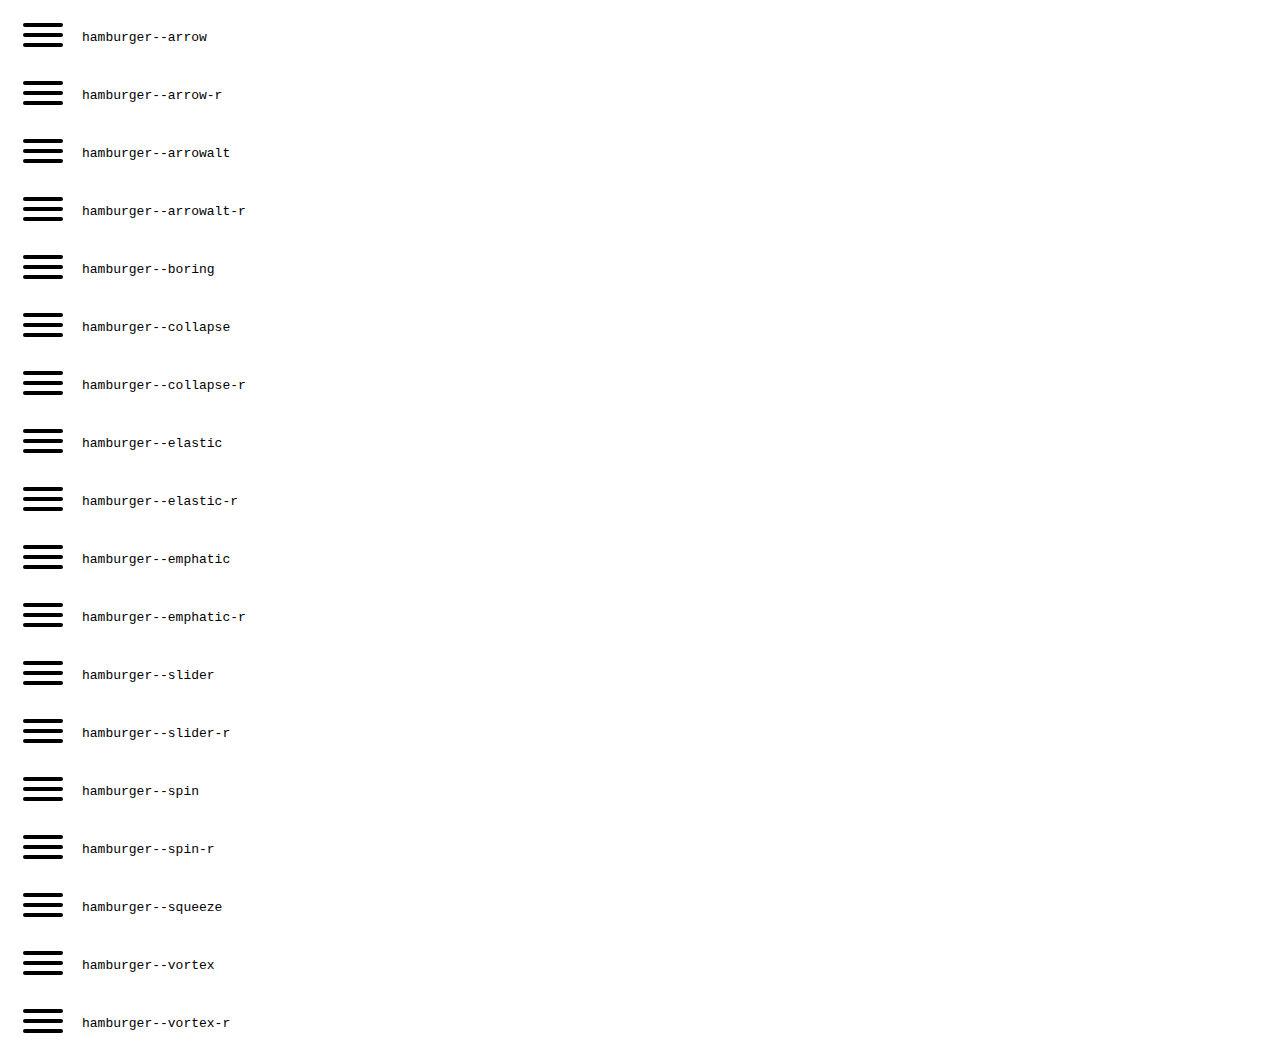
<file: public/libs/hamburgers/dist/example.html>
<!DOCTYPE html>
<html lang="en">
<head>
  <meta charset="UTF-8">
  <title>Hamburgers by Jonathan Suh</title>
  <link rel="stylesheet" href="hamburgers.css">
  <style>
    code {
      display: inline-block;
    }

    code,
    .hamburger {
      vertical-align: middle;
    }
  </style>
</head>
<body>
  <div class="hamburger hamburger--arrow">
    <div class="hamburger-box">
      <div class="hamburger-inner"></div>
    </div>
  </div>
  <code>hamburger--arrow</code>

  <br>

  <div class="hamburger hamburger--arrow-r">
    <div class="hamburger-box">
      <div class="hamburger-inner"></div>
    </div>
  </div>
  <code>hamburger--arrow-r</code>

  <br>

  <div class="hamburger hamburger--arrowalt">
    <div class="hamburger-box">
      <div class="hamburger-inner"></div>
    </div>
  </div>
  <code>hamburger--arrowalt</code>

  <br>

  <div class="hamburger hamburger--arrowalt-r">
    <div class="hamburger-box">
      <div class="hamburger-inner"></div>
    </div>
  </div>
  <code>hamburger--arrowalt-r</code>

  <br>

  <div class="hamburger hamburger--boring">
    <div class="hamburger-box">
      <div class="hamburger-inner"></div>
    </div>
  </div>
  <code>hamburger--boring</code>

  <br>

  <div class="hamburger hamburger--collapse">
    <div class="hamburger-box">
      <div class="hamburger-inner"></div>
    </div>
  </div>
  <code>hamburger--collapse</code>

  <br>

  <div class="hamburger hamburger--collapse-r">
    <div class="hamburger-box">
      <div class="hamburger-inner"></div>
    </div>
  </div>
  <code>hamburger--collapse-r</code>

  <br>

  <div class="hamburger hamburger--elastic">
    <div class="hamburger-box">
      <div class="hamburger-inner"></div>
    </div>
  </div>
  <code>hamburger--elastic</code>

  <br>

  <div class="hamburger hamburger--elastic-r">
    <div class="hamburger-box">
      <div class="hamburger-inner"></div>
    </div>
  </div>
  <code>hamburger--elastic-r</code>

  <br>

  <div class="hamburger hamburger--emphatic">
    <div class="hamburger-box">
      <div class="hamburger-inner"></div>
    </div>
  </div>
  <code>hamburger--emphatic</code>

  <br>

  <div class="hamburger hamburger--emphatic-r">
    <div class="hamburger-box">
      <div class="hamburger-inner"></div>
    </div>
  </div>
  <code>hamburger--emphatic-r</code>

  <br>

  <div class="hamburger hamburger--slider">
    <div class="hamburger-box">
      <div class="hamburger-inner"></div>
    </div>
  </div>
  <code>hamburger--slider</code>

  <br>

  <div class="hamburger hamburger--slider-r">
    <div class="hamburger-box">
      <div class="hamburger-inner"></div>
    </div>
  </div>
  <code>hamburger--slider-r</code>

  <br>

  <div class="hamburger hamburger--spin">
    <div class="hamburger-box">
      <div class="hamburger-inner"></div>
    </div>
  </div>
  <code>hamburger--spin</code>

  <br>

  <div class="hamburger hamburger--spin-r">
    <div class="hamburger-box">
      <div class="hamburger-inner"></div>
    </div>
  </div>
  <code>hamburger--spin-r</code>

  <br>

  <div class="hamburger hamburger--squeeze">
    <div class="hamburger-box">
      <div class="hamburger-inner"></div>
    </div>
  </div>
  <code>hamburger--squeeze</code>

  <br>

  <div class="hamburger hamburger--vortex">
    <div class="hamburger-box">
      <div class="hamburger-inner"></div>
    </div>
  </div>
  <code>hamburger--vortex</code>

  <br>

  <div class="hamburger hamburger--vortex-r">
    <div class="hamburger-box">
      <div class="hamburger-inner"></div>
    </div>
  </div>
  <code>hamburger--vortex-r</code>

  <script>
  /**
   * forEach implementation for Objects/NodeLists/Arrays, automatic type loops and context options
   *
   * @private
   * @author Todd Motto
   * @link https://github.com/toddmotto/foreach
   * @param {Array|Object|NodeList} collection - Collection of items to iterate, could be an Array, Object or NodeList
   * @callback requestCallback      callback   - Callback function for each iteration.
   * @param {Array|Object|NodeList} scope=null - Object/NodeList/Array that forEach is iterating over, to use as the this value when executing callback.
   * @returns {}
   */
    var forEach=function(t,o,r){if("[object Object]"===Object.prototype.toString.call(t))for(var c in t)Object.prototype.hasOwnProperty.call(t,c)&&o.call(r,t[c],c,t);else for(var e=0,l=t.length;l>e;e++)o.call(r,t[e],e,t)};

    var hamburgers = document.querySelectorAll(".hamburger");
    if (hamburgers.length > 0) {
      forEach(hamburgers, function(hamburger) {
        hamburger.addEventListener("click", function() {
          this.classList.toggle("is-active");
        }, false);
      });
    }
  </script>
</body>
</html>
</file>
<file: public/libs/hamburgers/dist/hamburgers.css>
/*!
 * Hamburgers
 * @description Tasty CSS-animated hamburgers
 * @author Jonathan Suh @jonsuh
 * @site https://jonsuh.com/hamburgers
 * @link https://github.com/jonsuh/hamburgers
 */
.hamburger {
  padding: 15px 15px;
  display: inline-block;
  cursor: pointer;
  transition-property: opacity, filter;
  transition-duration: 0.15s;
  transition-timing-function: linear;
  font: inherit;
  color: inherit;
  text-transform: none;
  background-color: transparent;
  border: 0;
  margin: 0;
  overflow: visible; }
  .hamburger:hover {
    opacity: 0.7; }

.hamburger-box {
  width: 40px;
  height: 24px;
  display: inline-block;
  position: relative; }

.hamburger-inner {
  display: block;
  top: 50%;
  margin-top: -2px; }
  .hamburger-inner, .hamburger-inner::before, .hamburger-inner::after {
    width: 40px;
    height: 4px;
    background-color: #000;
    border-radius: 4px;
    position: absolute;
    transition-property: transform;
    transition-duration: 0.15s;
    transition-timing-function: ease; }
  .hamburger-inner::before, .hamburger-inner::after {
    content: "";
    display: block; }
  .hamburger-inner::before {
    top: -10px; }
  .hamburger-inner::after {
    bottom: -10px; }

/*
   * 3DX
   */
.hamburger--3dx .hamburger-box {
  perspective: 80px; }

.hamburger--3dx .hamburger-inner {
  transition: transform 0.2s cubic-bezier(0.645, 0.045, 0.355, 1), background-color 0s 0.1s cubic-bezier(0.645, 0.045, 0.355, 1); }
  .hamburger--3dx .hamburger-inner::before, .hamburger--3dx .hamburger-inner::after {
    transition: transform 0s 0.1s cubic-bezier(0.645, 0.045, 0.355, 1); }

.hamburger--3dx.is-active .hamburger-inner {
  background-color: transparent;
  transform: rotateY(180deg); }
  .hamburger--3dx.is-active .hamburger-inner::before {
    transform: translate3d(0, 10px, 0) rotate(45deg); }
  .hamburger--3dx.is-active .hamburger-inner::after {
    transform: translate3d(0, -10px, 0) rotate(-45deg); }

/*
   * 3DX Reverse
   */
.hamburger--3dx-r .hamburger-box {
  perspective: 80px; }

.hamburger--3dx-r .hamburger-inner {
  transition: transform 0.2s cubic-bezier(0.645, 0.045, 0.355, 1), background-color 0s 0.1s cubic-bezier(0.645, 0.045, 0.355, 1); }
  .hamburger--3dx-r .hamburger-inner::before, .hamburger--3dx-r .hamburger-inner::after {
    transition: transform 0s 0.1s cubic-bezier(0.645, 0.045, 0.355, 1); }

.hamburger--3dx-r.is-active .hamburger-inner {
  background-color: transparent;
  transform: rotateY(-180deg); }
  .hamburger--3dx-r.is-active .hamburger-inner::before {
    transform: translate3d(0, 10px, 0) rotate(45deg); }
  .hamburger--3dx-r.is-active .hamburger-inner::after {
    transform: translate3d(0, -10px, 0) rotate(-45deg); }

/*
   * 3DY
   */
.hamburger--3dy .hamburger-box {
  perspective: 80px; }

.hamburger--3dy .hamburger-inner {
  transition: transform 0.2s cubic-bezier(0.645, 0.045, 0.355, 1), background-color 0s 0.1s cubic-bezier(0.645, 0.045, 0.355, 1); }
  .hamburger--3dy .hamburger-inner::before, .hamburger--3dy .hamburger-inner::after {
    transition: transform 0s 0.1s cubic-bezier(0.645, 0.045, 0.355, 1); }

.hamburger--3dy.is-active .hamburger-inner {
  background-color: transparent;
  transform: rotateX(-180deg); }
  .hamburger--3dy.is-active .hamburger-inner::before {
    transform: translate3d(0, 10px, 0) rotate(45deg); }
  .hamburger--3dy.is-active .hamburger-inner::after {
    transform: translate3d(0, -10px, 0) rotate(-45deg); }

/*
   * 3DY Reverse
   */
.hamburger--3dy-r .hamburger-box {
  perspective: 80px; }

.hamburger--3dy-r .hamburger-inner {
  transition: transform 0.2s cubic-bezier(0.645, 0.045, 0.355, 1), background-color 0s 0.1s cubic-bezier(0.645, 0.045, 0.355, 1); }
  .hamburger--3dy-r .hamburger-inner::before, .hamburger--3dy-r .hamburger-inner::after {
    transition: transform 0s 0.1s cubic-bezier(0.645, 0.045, 0.355, 1); }

.hamburger--3dy-r.is-active .hamburger-inner {
  background-color: transparent;
  transform: rotateX(180deg); }
  .hamburger--3dy-r.is-active .hamburger-inner::before {
    transform: translate3d(0, 10px, 0) rotate(45deg); }
  .hamburger--3dy-r.is-active .hamburger-inner::after {
    transform: translate3d(0, -10px, 0) rotate(-45deg); }

/*
   * Arrow
   */
.hamburger--arrow.is-active .hamburger-inner::before {
  transform: translate3d(-8px, 0, 0) rotate(-45deg) scale(0.7, 1); }

.hamburger--arrow.is-active .hamburger-inner::after {
  transform: translate3d(-8px, 0, 0) rotate(45deg) scale(0.7, 1); }

/*
   * Arrow Right
   */
.hamburger--arrow-r.is-active .hamburger-inner::before {
  transform: translate3d(8px, 0, 0) rotate(45deg) scale(0.7, 1); }

.hamburger--arrow-r.is-active .hamburger-inner::after {
  transform: translate3d(8px, 0, 0) rotate(-45deg) scale(0.7, 1); }

/*
   * Arrow Alt
   */
.hamburger--arrowalt .hamburger-inner::before {
  transition: top 0.1s 0.15s ease, transform 0.15s cubic-bezier(0.165, 0.84, 0.44, 1); }

.hamburger--arrowalt .hamburger-inner::after {
  transition: bottom 0.1s 0.15s ease, transform 0.15s cubic-bezier(0.165, 0.84, 0.44, 1); }

.hamburger--arrowalt.is-active .hamburger-inner::before {
  top: 0;
  transform: translate3d(-8px, -10px, 0) rotate(-45deg) scale(0.7, 1);
  transition: top 0.1s ease, transform 0.15s 0.1s cubic-bezier(0.895, 0.03, 0.685, 0.22); }

.hamburger--arrowalt.is-active .hamburger-inner::after {
  bottom: 0;
  transform: translate3d(-8px, 10px, 0) rotate(45deg) scale(0.7, 1);
  transition: bottom 0.1s ease, transform 0.15s 0.1s cubic-bezier(0.895, 0.03, 0.685, 0.22); }

/*
   * Arrow Alt Right
   */
.hamburger--arrowalt-r .hamburger-inner::before {
  transition: top 0.1s 0.15s ease, transform 0.15s cubic-bezier(0.165, 0.84, 0.44, 1); }

.hamburger--arrowalt-r .hamburger-inner::after {
  transition: bottom 0.1s 0.15s ease, transform 0.15s cubic-bezier(0.165, 0.84, 0.44, 1); }

.hamburger--arrowalt-r.is-active .hamburger-inner::before {
  top: 0;
  transform: translate3d(8px, -10px, 0) rotate(45deg) scale(0.7, 1);
  transition: top 0.1s ease, transform 0.15s 0.1s cubic-bezier(0.895, 0.03, 0.685, 0.22); }

.hamburger--arrowalt-r.is-active .hamburger-inner::after {
  bottom: 0;
  transform: translate3d(8px, 10px, 0) rotate(-45deg) scale(0.7, 1);
  transition: bottom 0.1s ease, transform 0.15s 0.1s cubic-bezier(0.895, 0.03, 0.685, 0.22); }

/*
   * Boring
   */
.hamburger--boring .hamburger-inner, .hamburger--boring .hamburger-inner::before, .hamburger--boring .hamburger-inner::after {
  transition-property: none; }

.hamburger--boring.is-active .hamburger-inner {
  transform: rotate(45deg); }
  .hamburger--boring.is-active .hamburger-inner::before {
    top: 0;
    opacity: 0; }
  .hamburger--boring.is-active .hamburger-inner::after {
    bottom: 0;
    transform: rotate(-90deg); }

/*
   * Collapse
   */
.hamburger--collapse .hamburger-inner {
  top: auto;
  bottom: 0;
  transition-duration: 0.15s;
  transition-delay: 0.15s;
  transition-timing-function: cubic-bezier(0.55, 0.055, 0.675, 0.19); }
  .hamburger--collapse .hamburger-inner::after {
    top: -20px;
    transition: top 0.3s 0.3s cubic-bezier(0.33333, 0.66667, 0.66667, 1), opacity 0.1s linear; }
  .hamburger--collapse .hamburger-inner::before {
    transition: top 0.12s 0.3s cubic-bezier(0.33333, 0.66667, 0.66667, 1), transform 0.15s cubic-bezier(0.55, 0.055, 0.675, 0.19); }

.hamburger--collapse.is-active .hamburger-inner {
  transform: translate3d(0, -10px, 0) rotate(-45deg);
  transition-delay: 0.32s;
  transition-timing-function: cubic-bezier(0.215, 0.61, 0.355, 1); }
  .hamburger--collapse.is-active .hamburger-inner::after {
    top: 0;
    opacity: 0;
    transition: top 0.3s cubic-bezier(0.33333, 0, 0.66667, 0.33333), opacity 0.1s 0.27s linear; }
  .hamburger--collapse.is-active .hamburger-inner::before {
    top: 0;
    transform: rotate(-90deg);
    transition: top 0.12s 0.18s cubic-bezier(0.33333, 0, 0.66667, 0.33333), transform 0.15s 0.42s cubic-bezier(0.215, 0.61, 0.355, 1); }

/*
   * Collapse Reverse
   */
.hamburger--collapse-r .hamburger-inner {
  top: auto;
  bottom: 0;
  transition-duration: 0.15s;
  transition-delay: 0.15s;
  transition-timing-function: cubic-bezier(0.55, 0.055, 0.675, 0.19); }
  .hamburger--collapse-r .hamburger-inner::after {
    top: -20px;
    transition: top 0.3s 0.3s cubic-bezier(0.33333, 0.66667, 0.66667, 1), opacity 0.1s linear; }
  .hamburger--collapse-r .hamburger-inner::before {
    transition: top 0.12s 0.3s cubic-bezier(0.33333, 0.66667, 0.66667, 1), transform 0.15s cubic-bezier(0.55, 0.055, 0.675, 0.19); }

.hamburger--collapse-r.is-active .hamburger-inner {
  transform: translate3d(0, -10px, 0) rotate(45deg);
  transition-delay: 0.32s;
  transition-timing-function: cubic-bezier(0.215, 0.61, 0.355, 1); }
  .hamburger--collapse-r.is-active .hamburger-inner::after {
    top: 0;
    opacity: 0;
    transition: top 0.3s cubic-bezier(0.33333, 0, 0.66667, 0.33333), opacity 0.1s 0.27s linear; }
  .hamburger--collapse-r.is-active .hamburger-inner::before {
    top: 0;
    transform: rotate(90deg);
    transition: top 0.12s 0.18s cubic-bezier(0.33333, 0, 0.66667, 0.33333), transform 0.15s 0.42s cubic-bezier(0.215, 0.61, 0.355, 1); }

/*
   * Elastic
   */
.hamburger--elastic .hamburger-inner {
  top: 2px;
  transition-duration: 0.4s;
  transition-timing-function: cubic-bezier(0.68, -0.55, 0.265, 1.55); }
  .hamburger--elastic .hamburger-inner::before {
    top: 10px;
    transition: opacity 0.15s 0.4s ease; }
  .hamburger--elastic .hamburger-inner::after {
    top: 20px;
    transition: transform 0.4s cubic-bezier(0.68, -0.55, 0.265, 1.55); }

.hamburger--elastic.is-active .hamburger-inner {
  transform: translate3d(0, 10px, 0) rotate(135deg);
  transition-delay: 0.1s; }
  .hamburger--elastic.is-active .hamburger-inner::before {
    transition-delay: 0s;
    opacity: 0; }
  .hamburger--elastic.is-active .hamburger-inner::after {
    transform: translate3d(0, -20px, 0) rotate(-270deg);
    transition-delay: 0.1s; }

/*
   * Elastic Reverse
   */
.hamburger--elastic-r .hamburger-inner {
  top: 2px;
  transition-duration: 0.4s;
  transition-timing-function: cubic-bezier(0.68, -0.55, 0.265, 1.55); }
  .hamburger--elastic-r .hamburger-inner::before {
    top: 10px;
    transition: opacity 0.15s 0.4s ease; }
  .hamburger--elastic-r .hamburger-inner::after {
    top: 20px;
    transition: transform 0.4s cubic-bezier(0.68, -0.55, 0.265, 1.55); }

.hamburger--elastic-r.is-active .hamburger-inner {
  transform: translate3d(0, 10px, 0) rotate(-135deg);
  transition-delay: 0.1s; }
  .hamburger--elastic-r.is-active .hamburger-inner::before {
    transition-delay: 0s;
    opacity: 0; }
  .hamburger--elastic-r.is-active .hamburger-inner::after {
    transform: translate3d(0, -20px, 0) rotate(270deg);
    transition-delay: 0.1s; }

/*
   * Emphatic
   */
.hamburger--emphatic {
  overflow: hidden; }
  .hamburger--emphatic .hamburger-inner {
    transition: background-color 0.2s 0.25s ease-in; }
    .hamburger--emphatic .hamburger-inner::before {
      left: 0;
      transition: transform 0.2s cubic-bezier(0.6, 0.04, 0.98, 0.335), top 0.05s 0.2s linear, left 0.2s 0.25s ease-in; }
    .hamburger--emphatic .hamburger-inner::after {
      top: 10px;
      right: 0;
      transition: transform 0.2s cubic-bezier(0.6, 0.04, 0.98, 0.335), top 0.05s 0.2s linear, right 0.2s 0.25s ease-in; }
  .hamburger--emphatic.is-active .hamburger-inner {
    transition-delay: 0s;
    transition-timing-function: ease-out;
    background-color: transparent; }
    .hamburger--emphatic.is-active .hamburger-inner::before {
      left: -80px;
      top: -80px;
      transform: translate3d(80px, 80px, 0) rotate(45deg);
      transition: left 0.2s ease-out, top 0.05s 0.2s linear, transform 0.2s 0.25s cubic-bezier(0.075, 0.82, 0.165, 1); }
    .hamburger--emphatic.is-active .hamburger-inner::after {
      right: -80px;
      top: -80px;
      transform: translate3d(-80px, 80px, 0) rotate(-45deg);
      transition: right 0.2s ease-out, top 0.05s 0.2s linear, transform 0.2s 0.25s cubic-bezier(0.075, 0.82, 0.165, 1); }

/*
   * Emphatic Reverse
   */
.hamburger--emphatic-r {
  overflow: hidden; }
  .hamburger--emphatic-r .hamburger-inner {
    transition: background-color 0.2s 0.25s ease-in; }
    .hamburger--emphatic-r .hamburger-inner::before {
      left: 0;
      transition: transform 0.2s cubic-bezier(0.6, 0.04, 0.98, 0.335), top 0.05s 0.2s linear, left 0.2s 0.25s ease-in; }
    .hamburger--emphatic-r .hamburger-inner::after {
      top: 10px;
      right: 0;
      transition: transform 0.2s cubic-bezier(0.6, 0.04, 0.98, 0.335), top 0.05s 0.2s linear, right 0.2s 0.25s ease-in; }
  .hamburger--emphatic-r.is-active .hamburger-inner {
    transition-delay: 0s;
    transition-timing-function: ease-out;
    background-color: transparent; }
    .hamburger--emphatic-r.is-active .hamburger-inner::before {
      left: -80px;
      top: 80px;
      transform: translate3d(80px, -80px, 0) rotate(-45deg);
      transition: left 0.2s ease-out, top 0.05s 0.2s linear, transform 0.2s 0.25s cubic-bezier(0.075, 0.82, 0.165, 1); }
    .hamburger--emphatic-r.is-active .hamburger-inner::after {
      right: -80px;
      top: 80px;
      transform: translate3d(-80px, -80px, 0) rotate(45deg);
      transition: right 0.2s ease-out, top 0.05s 0.2s linear, transform 0.2s 0.25s cubic-bezier(0.075, 0.82, 0.165, 1); }

/*
   * Slider
   */
.hamburger--slider .hamburger-inner {
  top: 2px; }
  .hamburger--slider .hamburger-inner::before {
    top: 10px;
    transition-property: transform, opacity;
    transition-timing-function: ease;
    transition-duration: 0.2s; }
  .hamburger--slider .hamburger-inner::after {
    top: 20px; }

.hamburger--slider.is-active .hamburger-inner {
  transform: translate3d(0, 10px, 0) rotate(45deg); }
  .hamburger--slider.is-active .hamburger-inner::before {
    transform: rotate(-45deg) translate3d(-5.71429px, -6px, 0);
    opacity: 0; }
  .hamburger--slider.is-active .hamburger-inner::after {
    transform: translate3d(0, -20px, 0) rotate(-90deg); }

/*
   * Slider Reverse
   */
.hamburger--slider-r .hamburger-inner {
  top: 2px; }
  .hamburger--slider-r .hamburger-inner::before {
    top: 10px;
    transition-property: transform, opacity;
    transition-timing-function: ease;
    transition-duration: 0.2s; }
  .hamburger--slider-r .hamburger-inner::after {
    top: 20px; }

.hamburger--slider-r.is-active .hamburger-inner {
  transform: translate3d(0, 10px, 0) rotate(-45deg); }
  .hamburger--slider-r.is-active .hamburger-inner::before {
    transform: rotate(45deg) translate3d(5.71429px, -6px, 0);
    opacity: 0; }
  .hamburger--slider-r.is-active .hamburger-inner::after {
    transform: translate3d(0, -20px, 0) rotate(90deg); }

/*
   * Spring
   */
.hamburger--spring .hamburger-inner {
  top: 2px;
  transition: background-color 0s 0.15s linear; }
  .hamburger--spring .hamburger-inner::before {
    top: 10px;
    transition: top 0.12s 0.3s cubic-bezier(0.33333, 0.66667, 0.66667, 1), transform 0.15s cubic-bezier(0.55, 0.055, 0.675, 0.19); }
  .hamburger--spring .hamburger-inner::after {
    top: 20px;
    transition: top 0.3s 0.3s cubic-bezier(0.33333, 0.66667, 0.66667, 1), transform 0.15s cubic-bezier(0.55, 0.055, 0.675, 0.19); }

.hamburger--spring.is-active .hamburger-inner {
  transition-delay: 0.32s;
  background-color: transparent; }
  .hamburger--spring.is-active .hamburger-inner::before {
    top: 0;
    transition: top 0.12s 0.18s cubic-bezier(0.33333, 0, 0.66667, 0.33333), transform 0.15s 0.32s cubic-bezier(0.215, 0.61, 0.355, 1);
    transform: translate3d(0, 10px, 0) rotate(45deg); }
  .hamburger--spring.is-active .hamburger-inner::after {
    top: 0;
    transition: top 0.3s cubic-bezier(0.33333, 0, 0.66667, 0.33333), transform 0.15s 0.32s cubic-bezier(0.215, 0.61, 0.355, 1);
    transform: translate3d(0, 10px, 0) rotate(-45deg); }

/*
   * Spring Reverse
   */
.hamburger--spring-r .hamburger-inner {
  top: auto;
  bottom: 0;
  transition-duration: 0.15s;
  transition-delay: 0s;
  transition-timing-function: cubic-bezier(0.55, 0.055, 0.675, 0.19); }
  .hamburger--spring-r .hamburger-inner::after {
    top: -20px;
    transition: top 0.3s 0.3s cubic-bezier(0.33333, 0.66667, 0.66667, 1), opacity 0s linear; }
  .hamburger--spring-r .hamburger-inner::before {
    transition: top 0.12s 0.3s cubic-bezier(0.33333, 0.66667, 0.66667, 1), transform 0.15s cubic-bezier(0.55, 0.055, 0.675, 0.19); }

.hamburger--spring-r.is-active .hamburger-inner {
  transform: translate3d(0, -10px, 0) rotate(-45deg);
  transition-delay: 0.32s;
  transition-timing-function: cubic-bezier(0.215, 0.61, 0.355, 1); }
  .hamburger--spring-r.is-active .hamburger-inner::after {
    top: 0;
    opacity: 0;
    transition: top 0.3s cubic-bezier(0.33333, 0, 0.66667, 0.33333), opacity 0s 0.32s linear; }
  .hamburger--spring-r.is-active .hamburger-inner::before {
    top: 0;
    transform: rotate(90deg);
    transition: top 0.12s 0.18s cubic-bezier(0.33333, 0, 0.66667, 0.33333), transform 0.15s 0.32s cubic-bezier(0.215, 0.61, 0.355, 1); }

/*
   * Stand
   */
.hamburger--stand .hamburger-inner {
  transition: transform 0.1s 0.22s cubic-bezier(0.55, 0.055, 0.675, 0.19), background-color 0s 0.1s linear; }
  .hamburger--stand .hamburger-inner::before {
    transition: top 0.1s 0.1s ease-in, transform 0.1s 0s cubic-bezier(0.55, 0.055, 0.675, 0.19); }
  .hamburger--stand .hamburger-inner::after {
    transition: bottom 0.1s 0.1s ease-in, transform 0.1s 0s cubic-bezier(0.55, 0.055, 0.675, 0.19); }

.hamburger--stand.is-active .hamburger-inner {
  transform: rotate(90deg);
  background-color: transparent;
  transition: transform 0.1s 0s cubic-bezier(0.215, 0.61, 0.355, 1), background-color 0s 0.22s linear; }
  .hamburger--stand.is-active .hamburger-inner::before {
    top: 0;
    transform: rotate(-45deg);
    transition: top 0.1s 0.12s ease-out, transform 0.1s 0.22s cubic-bezier(0.215, 0.61, 0.355, 1); }
  .hamburger--stand.is-active .hamburger-inner::after {
    bottom: 0;
    transform: rotate(45deg);
    transition: bottom 0.1s 0.12s ease-out, transform 0.1s 0.22s cubic-bezier(0.215, 0.61, 0.355, 1); }

/*
   * Stand Reverse
   */
.hamburger--stand-r .hamburger-inner {
  transition: transform 0.1s 0.22s cubic-bezier(0.55, 0.055, 0.675, 0.19), background-color 0s 0.1s linear; }
  .hamburger--stand-r .hamburger-inner::before {
    transition: top 0.1s 0.1s ease-in, transform 0.1s 0s cubic-bezier(0.55, 0.055, 0.675, 0.19); }
  .hamburger--stand-r .hamburger-inner::after {
    transition: bottom 0.1s 0.1s ease-in, transform 0.1s 0s cubic-bezier(0.55, 0.055, 0.675, 0.19); }

.hamburger--stand-r.is-active .hamburger-inner {
  transform: rotate(-90deg);
  background-color: transparent;
  transition: transform 0.1s 0s cubic-bezier(0.215, 0.61, 0.355, 1), background-color 0s 0.22s linear; }
  .hamburger--stand-r.is-active .hamburger-inner::before {
    top: 0;
    transform: rotate(-45deg);
    transition: top 0.1s 0.12s ease-out, transform 0.1s 0.22s cubic-bezier(0.215, 0.61, 0.355, 1); }
  .hamburger--stand-r.is-active .hamburger-inner::after {
    bottom: 0;
    transform: rotate(45deg);
    transition: bottom 0.1s 0.12s ease-out, transform 0.1s 0.22s cubic-bezier(0.215, 0.61, 0.355, 1); }

/*
   * Spin
   */
.hamburger--spin .hamburger-inner {
  transition-duration: 0.3s;
  transition-timing-function: cubic-bezier(0.55, 0.055, 0.675, 0.19); }
  .hamburger--spin .hamburger-inner::before {
    transition: top 0.1s 0.34s ease-in, opacity 0.1s ease-in; }
  .hamburger--spin .hamburger-inner::after {
    transition: bottom 0.1s 0.34s ease-in, transform 0.3s cubic-bezier(0.55, 0.055, 0.675, 0.19); }

.hamburger--spin.is-active .hamburger-inner {
  transform: rotate(225deg);
  transition-delay: 0.14s;
  transition-timing-function: cubic-bezier(0.215, 0.61, 0.355, 1); }
  .hamburger--spin.is-active .hamburger-inner::before {
    top: 0;
    opacity: 0;
    transition: top 0.1s ease-out, opacity 0.1s 0.14s ease-out; }
  .hamburger--spin.is-active .hamburger-inner::after {
    bottom: 0;
    transform: rotate(-90deg);
    transition: bottom 0.1s ease-out, transform 0.3s 0.14s cubic-bezier(0.215, 0.61, 0.355, 1); }

/*
   * Spin Reverse
   */
.hamburger--spin-r .hamburger-inner {
  transition-duration: 0.3s;
  transition-timing-function: cubic-bezier(0.55, 0.055, 0.675, 0.19); }
  .hamburger--spin-r .hamburger-inner::before {
    transition: top 0.1s 0.34s ease-in, opacity 0.1s ease-in; }
  .hamburger--spin-r .hamburger-inner::after {
    transition: bottom 0.1s 0.34s ease-in, transform 0.3s cubic-bezier(0.55, 0.055, 0.675, 0.19); }

.hamburger--spin-r.is-active .hamburger-inner {
  transform: rotate(-225deg);
  transition-delay: 0.14s;
  transition-timing-function: cubic-bezier(0.215, 0.61, 0.355, 1); }
  .hamburger--spin-r.is-active .hamburger-inner::before {
    top: 0;
    opacity: 0;
    transition: top 0.1s ease-out, opacity 0.1s 0.14s ease-out; }
  .hamburger--spin-r.is-active .hamburger-inner::after {
    bottom: 0;
    transform: rotate(90deg);
    transition: bottom 0.1s ease-out, transform 0.3s 0.14s cubic-bezier(0.215, 0.61, 0.355, 1); }

/*
   * Squeeze
   */
.hamburger--squeeze .hamburger-inner {
  transition-duration: 0.1s;
  transition-timing-function: cubic-bezier(0.55, 0.055, 0.675, 0.19); }
  .hamburger--squeeze .hamburger-inner::before {
    transition: top 0.1s 0.14s ease, opacity 0.1s ease; }
  .hamburger--squeeze .hamburger-inner::after {
    transition: bottom 0.1s 0.14s ease, transform 0.1s cubic-bezier(0.55, 0.055, 0.675, 0.19); }

.hamburger--squeeze.is-active .hamburger-inner {
  transform: rotate(45deg);
  transition-delay: 0.14s;
  transition-timing-function: cubic-bezier(0.215, 0.61, 0.355, 1); }
  .hamburger--squeeze.is-active .hamburger-inner::before {
    top: 0;
    opacity: 0;
    transition: top 0.1s ease, opacity 0.1s 0.14s ease; }
  .hamburger--squeeze.is-active .hamburger-inner::after {
    bottom: 0;
    transform: rotate(-90deg);
    transition: bottom 0.1s ease, transform 0.1s 0.14s cubic-bezier(0.215, 0.61, 0.355, 1); }

/*
   * Vortex
   */
.hamburger--vortex .hamburger-inner {
  transition-duration: 0.3s;
  transition-timing-function: cubic-bezier(0.19, 1, 0.22, 1); }
  .hamburger--vortex .hamburger-inner::before, .hamburger--vortex .hamburger-inner::after {
    transition-duration: 0s;
    transition-delay: 0.1s;
    transition-timing-function: linear; }
  .hamburger--vortex .hamburger-inner::before {
    transition-property: top, opacity; }
  .hamburger--vortex .hamburger-inner::after {
    transition-property: bottom, transform; }

.hamburger--vortex.is-active .hamburger-inner {
  transform: rotate(765deg);
  transition-timing-function: cubic-bezier(0.19, 1, 0.22, 1); }
  .hamburger--vortex.is-active .hamburger-inner::before, .hamburger--vortex.is-active .hamburger-inner::after {
    transition-delay: 0s; }
  .hamburger--vortex.is-active .hamburger-inner::before {
    top: 0;
    opacity: 0; }
  .hamburger--vortex.is-active .hamburger-inner::after {
    bottom: 0;
    transform: rotate(90deg); }

/*
   * Vortex Reverse
   */
.hamburger--vortex-r .hamburger-inner {
  transition-duration: 0.3s;
  transition-timing-function: cubic-bezier(0.19, 1, 0.22, 1); }
  .hamburger--vortex-r .hamburger-inner::before, .hamburger--vortex-r .hamburger-inner::after {
    transition-duration: 0s;
    transition-delay: 0.1s;
    transition-timing-function: linear; }
  .hamburger--vortex-r .hamburger-inner::before {
    transition-property: top, opacity; }
  .hamburger--vortex-r .hamburger-inner::after {
    transition-property: bottom, transform; }

.hamburger--vortex-r.is-active .hamburger-inner {
  transform: rotate(-765deg);
  transition-timing-function: cubic-bezier(0.19, 1, 0.22, 1); }
  .hamburger--vortex-r.is-active .hamburger-inner::before, .hamburger--vortex-r.is-active .hamburger-inner::after {
    transition-delay: 0s; }
  .hamburger--vortex-r.is-active .hamburger-inner::before {
    top: 0;
    opacity: 0; }
  .hamburger--vortex-r.is-active .hamburger-inner::after {
    bottom: 0;
    transform: rotate(-90deg); }
</file>
